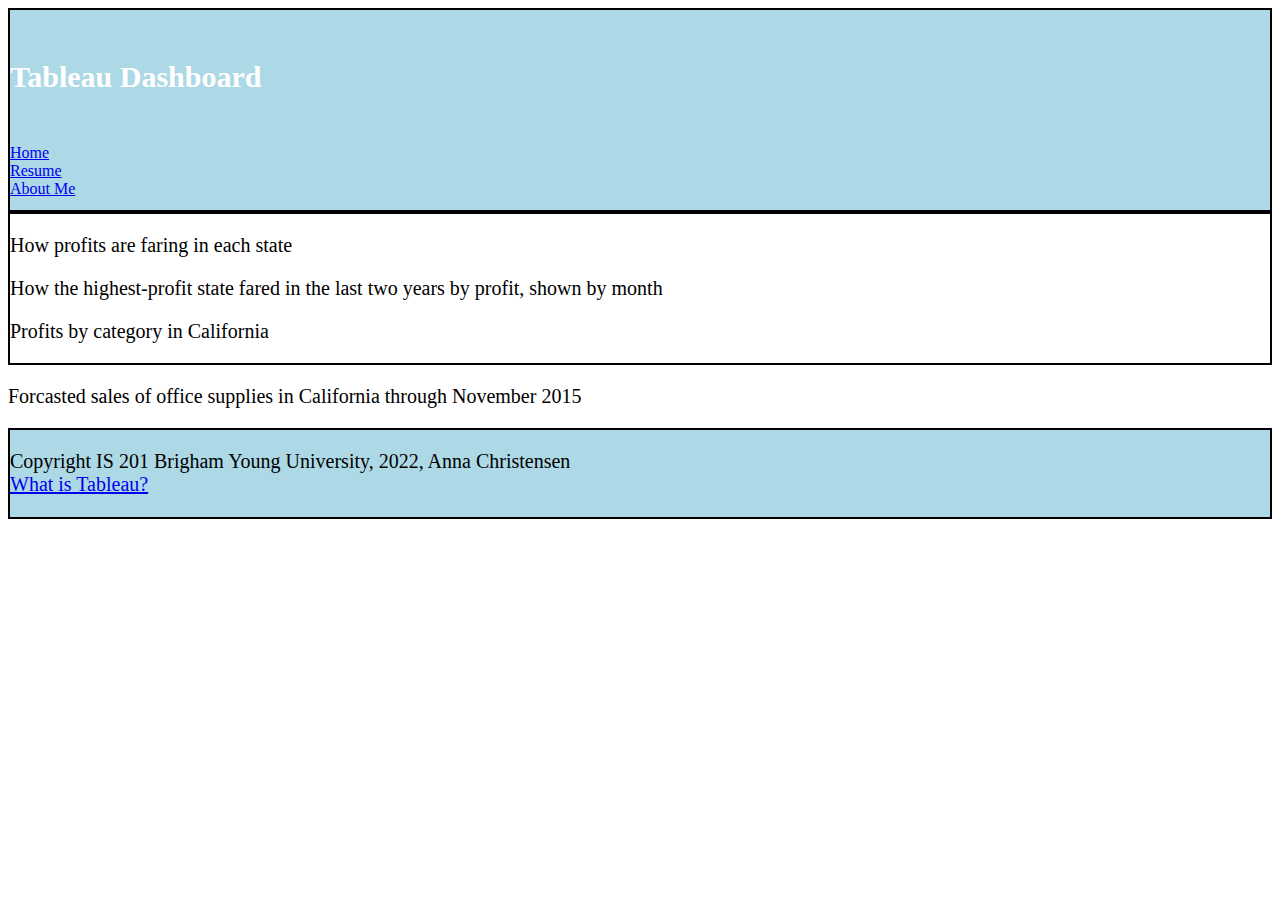
<file: html/tab.html>
<!--Anna Christensen 04/15/2022-->
<!DOCTYPE html>

<html>
    <head>
        <title>Tableau Dashboard Demo</title>
        <link href="../styles/bootstyles.css" rel="stylesheet" />
    </head>
    <body>
        <div class="common header">
        <h5>Tableau Dashboard</h5>
        <li class="nav-item"><a class="nav-link px-lg-3 py-3 py-lg-4" href="../index.html">Home</a></li>
            <li class="nav-item"><a class="nav-link px-lg-3 py-3 py-lg-4" href="./post.html">Resume</a></li>
            <li class="nav-item"><a class="nav-link px-lg-3 py-3 py-lg-4" href="./about.html">About Me</a></li>
        </div>
        <div class="common mainbody">
        <!-- First Chart-->
        <div class='tableauPlaceholder' id='viz1649872125066' style='position: relative'><noscript><a href='#'><img alt='Sheet 1 ' src='https:&#47;&#47;public.tableau.com&#47;static&#47;images&#47;My&#47;MyDashboard1_16498721157070&#47;Sheet1&#47;1_rss.png' style='border: none' /></a></noscript><object class='tableauViz'  style='display:none;'><param name='host_url' value='https%3A%2F%2Fpublic.tableau.com%2F' /> <param name='embed_code_version' value='3' /> <param name='site_root' value='' /><param name='name' value='MyDashboard1_16498721157070&#47;Sheet1' /><param name='tabs' value='no' /><param name='toolbar' value='yes' /><param name='static_image' value='https:&#47;&#47;public.tableau.com&#47;static&#47;images&#47;My&#47;MyDashboard1_16498721157070&#47;Sheet1&#47;1.png' /> <param name='animate_transition' value='yes' /><param name='display_static_image' value='yes' /><param name='display_spinner' value='yes' /><param name='display_overlay' value='yes' /><param name='display_count' value='yes' /><param name='language' value='en-US' /><param name='filter' value='publish=yes' /></object></div>                <script type='text/javascript'>                    var divElement = document.getElementById('viz1649872125066');                    var vizElement = divElement.getElementsByTagName('object')[0];                    vizElement.style.width='100%';vizElement.style.height=(divElement.offsetWidth*0.75)+'px';                    var scriptElement = document.createElement('script');                    scriptElement.src = 'https://public.tableau.com/javascripts/api/viz_v1.js';                    vizElement.parentNode.insertBefore(scriptElement, vizElement);                </script>
            <p>How profits are faring in each state</p>
        <!-- Second Chart-->
        <div class='tableauPlaceholder' id='viz1649872172265' style='position: relative'><noscript><a href='#'><img alt='Sheet 2 ' src='https:&#47;&#47;public.tableau.com&#47;static&#47;images&#47;My&#47;MyDashboard2_16498721652890&#47;Sheet2&#47;1_rss.png' style='border: none' /></a></noscript><object class='tableauViz'  style='display:none;'><param name='host_url' value='https%3A%2F%2Fpublic.tableau.com%2F' /> <param name='embed_code_version' value='3' /> <param name='site_root' value='' /><param name='name' value='MyDashboard2_16498721652890&#47;Sheet2' /><param name='tabs' value='no' /><param name='toolbar' value='yes' /><param name='static_image' value='https:&#47;&#47;public.tableau.com&#47;static&#47;images&#47;My&#47;MyDashboard2_16498721652890&#47;Sheet2&#47;1.png' /> <param name='animate_transition' value='yes' /><param name='display_static_image' value='yes' /><param name='display_spinner' value='yes' /><param name='display_overlay' value='yes' /><param name='display_count' value='yes' /><param name='language' value='en-US' /><param name='filter' value='publish=yes' /></object></div>                <script type='text/javascript'>                    var divElement = document.getElementById('viz1649872172265');                    var vizElement = divElement.getElementsByTagName('object')[0];                    vizElement.style.width='100%';vizElement.style.height=(divElement.offsetWidth*0.75)+'px';                    var scriptElement = document.createElement('script');                    scriptElement.src = 'https://public.tableau.com/javascripts/api/viz_v1.js';                    vizElement.parentNode.insertBefore(scriptElement, vizElement);                </script>
            <p>How the highest-profit state fared in the last two years by profit, shown by month</p>
        <!-- Third Chart-->
        <div class='tableauPlaceholder' id='viz1649872238222' style='position: relative'><noscript><a href='#'><img alt='Sheet 3 ' src='https:&#47;&#47;public.tableau.com&#47;static&#47;images&#47;My&#47;MyDashboard3_16498722269330&#47;Sheet3&#47;1_rss.png' style='border: none' /></a></noscript><object class='tableauViz'  style='display:none;'><param name='host_url' value='https%3A%2F%2Fpublic.tableau.com%2F' /> <param name='embed_code_version' value='3' /> <param name='site_root' value='' /><param name='name' value='MyDashboard3_16498722269330&#47;Sheet3' /><param name='tabs' value='no' /><param name='toolbar' value='yes' /><param name='static_image' value='https:&#47;&#47;public.tableau.com&#47;static&#47;images&#47;My&#47;MyDashboard3_16498722269330&#47;Sheet3&#47;1.png' /> <param name='animate_transition' value='yes' /><param name='display_static_image' value='yes' /><param name='display_spinner' value='yes' /><param name='display_overlay' value='yes' /><param name='display_count' value='yes' /><param name='language' value='en-US' /><param name='filter' value='publish=yes' /></object></div>                <script type='text/javascript'>                    var divElement = document.getElementById('viz1649872238222');                    var vizElement = divElement.getElementsByTagName('object')[0];                    vizElement.style.width='100%';vizElement.style.height=(divElement.offsetWidth*0.75)+'px';                    var scriptElement = document.createElement('script');                    scriptElement.src = 'https://public.tableau.com/javascripts/api/viz_v1.js';                    vizElement.parentNode.insertBefore(scriptElement, vizElement);                </script>
            <p>Profits by category in California</p>
        <!-- Fourth Chart-->
        <div class='tableauPlaceholder' id='viz1649871925407' style='position: relative'><noscript><a href='#'><img alt='Sheet 4 ' src='https:&#47;&#47;public.tableau.com&#47;static&#47;images&#47;My&#47;MyDashboard_16498719105240&#47;Sheet4&#47;1_rss.png' style='border: none' /></a></noscript><object class='tableauViz'  style='display:none;'><param name='host_url' value='https%3A%2F%2Fpublic.tableau.com%2F' /> <param name='embed_code_version' value='3' /> <param name='site_root' value='' /><param name='name' value='MyDashboard_16498719105240&#47;Sheet4' /><param name='tabs' value='no' /><param name='toolbar' value='yes' /><param name='static_image' value='https:&#47;&#47;public.tableau.com&#47;static&#47;images&#47;My&#47;MyDashboard_16498719105240&#47;Sheet4&#47;1.png' /> <param name='animate_transition' value='yes' /><param name='display_static_image' value='yes' /><param name='display_spinner' value='yes' /><param name='display_overlay' value='yes' /><param name='display_count' value='yes' /><param name='language' value='en-US' /><param name='filter' value='publish=yes' /></object></div>                <script type='text/javascript'>                    var divElement = document.getElementById('viz1649871925407');                    var vizElement = divElement.getElementsByTagName('object')[0];                    vizElement.style.width='100%';vizElement.style.height=(divElement.offsetWidth*0.75)+'px';                    var scriptElement = document.createElement('script');                    scriptElement.src = 'https://public.tableau.com/javascripts/api/viz_v1.js';                    vizElement.parentNode.insertBefore(scriptElement, vizElement);                </script></div>
        <p>Forcasted sales of office supplies in California through November 2015</p>
        <div class="common footer">
        <p>Copyright IS 201 Brigham Young University, 2022, Anna Christensen<br> <a href="https://en.wikipedia.org/wiki/Tableau_Software" target="_blank" title="Wiki page on Tableau">What is Tableau?</a></p></div>
    </body>
</html>
</file>
<file: styles/bootstyles.css>
.common{
    background-color: lightblue;
    border: solid 2px black;
}
.header{
    top:5px;
    left:5px;
    right:5px;
    height:200px
}
.mainbody{
    top:216px;
    bottom: 64px;
    left: 5px;
    right: 5px;
    background-color: white;
}
.footer{
    bottom:5px;
    right: 5px;
    left: 5px;
    height: 87px;
}
p{
    font-family: cursive;
    font-size: 20px;
}
h5{
    font-family: serif;
    font-size: 30px;
    color: white;
}
</file>
